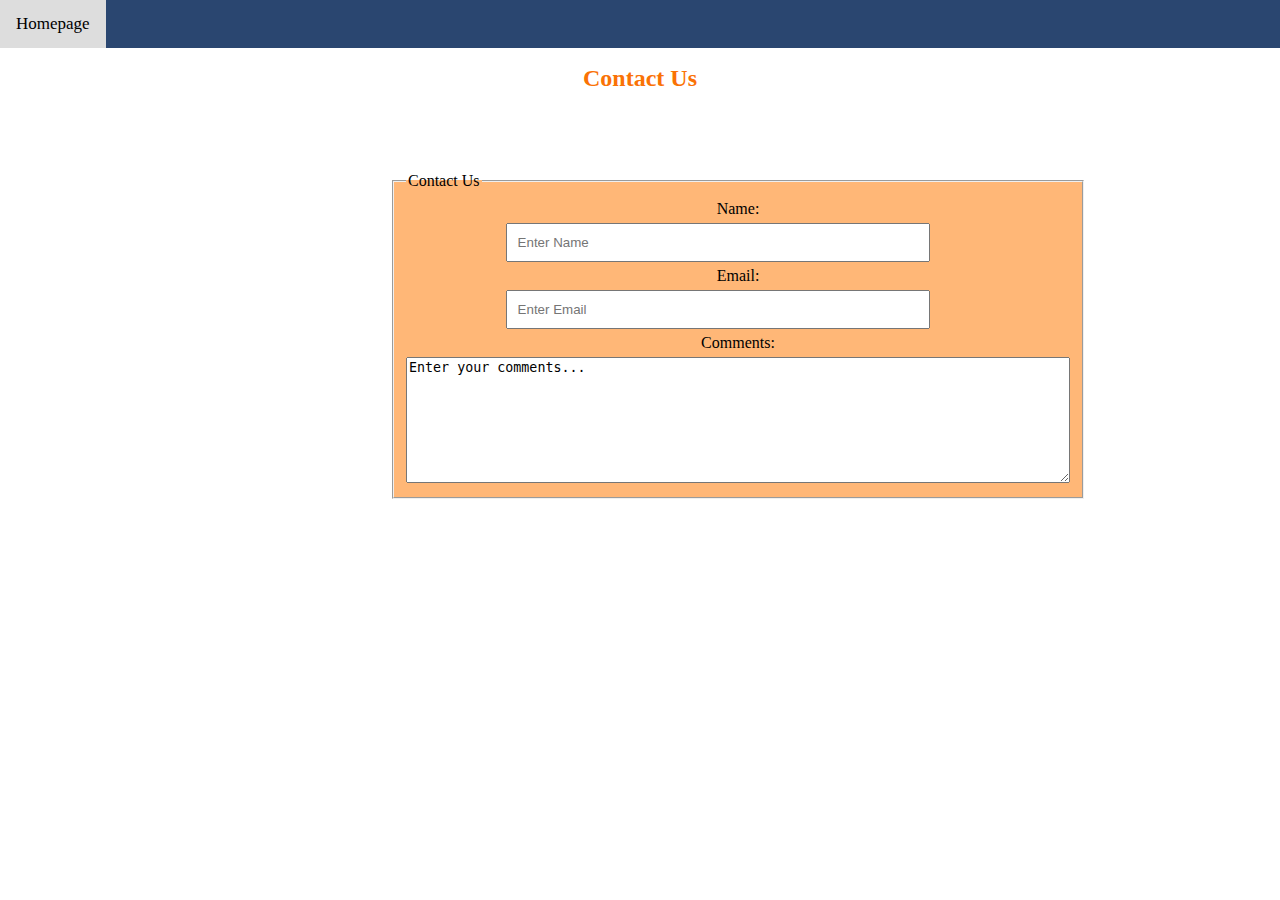
<file: contact.html>
<!DOCTYPE html>
<html lang="en" dir="ltr">
  <head>
    <meta charset="utf-8">
    <title>Contact Us</title>
    <link rel="stylesheet" type="text/css" href="./styles.css">
  </head>
  <body>
    
      <div class="topnav">
        <a href="./index.html">Homepage</a>
      </div>
      <h2 class="contact">Contact Us</h2>
    <div class="contactbody">
        
      <form action="index.html" method="post">
        <fieldset class="contactus">
          <legend>Contact Us</legend>
          <div class="name">Name:</div>
            <input class="c" type="text" name="name" size="15" maxlength="30" placeholder="Enter Name"/>
      
          <div class="email">Email:</div>
            <input class="c" type="email" name="email" size="15" maxlength="40" placeholder="Enter Email"/>
      
          <div class="comments">Comments:</div>
            <textarea name="comments" rows="8" cols="80">Enter your comments...</textarea>
        </fieldset>
      </form>
     </div>   
  </body>
</html>
</file>
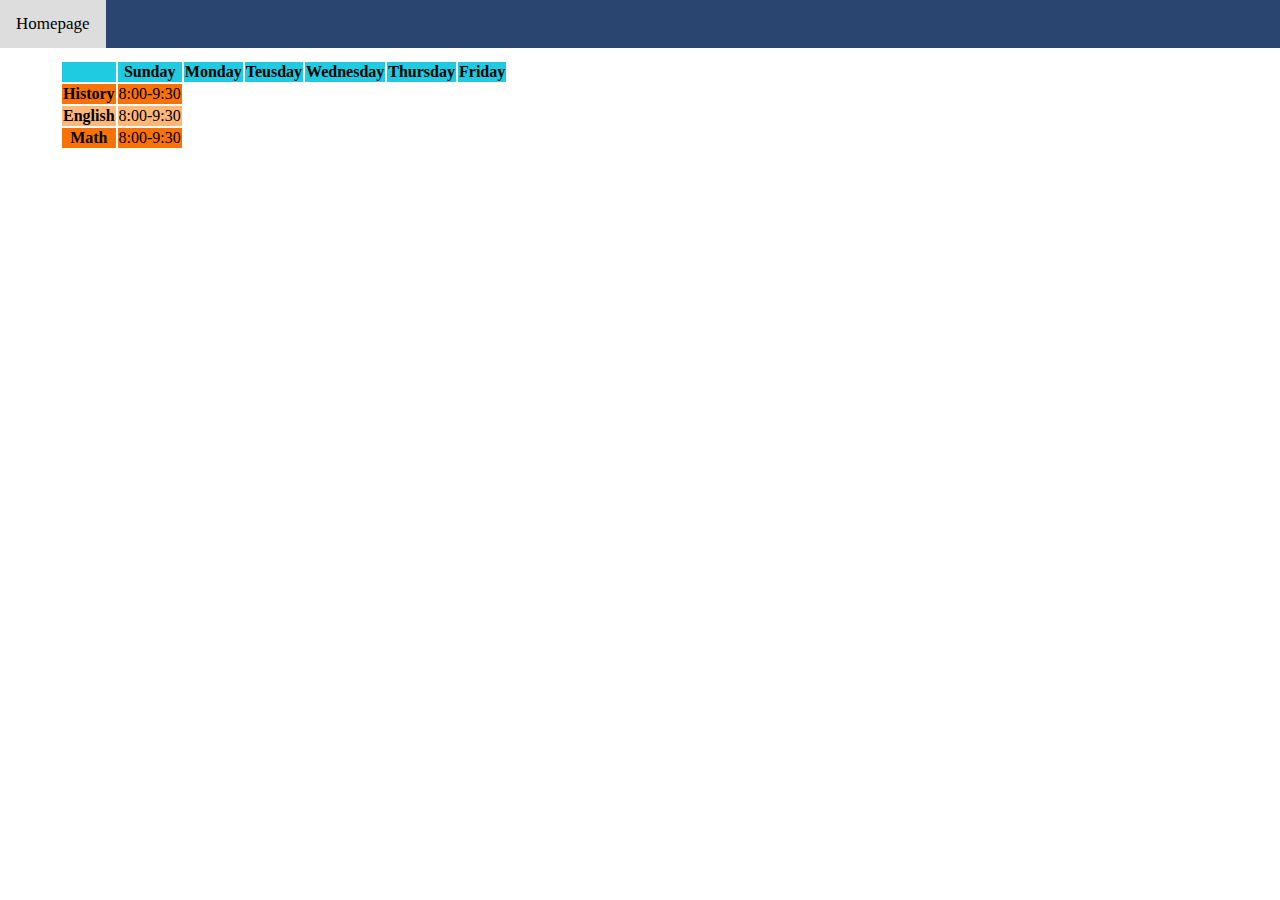
<file: schedule.html>
<!DOCTYPE html>
<html lang="en" dir="ltr">
  <head>
    <meta charset="utf-8">
    <title>Schedule</title>
    <link rel="stylesheet" type="text/css" href="./styles.css">
  </head>
  <body>
    <div class="topnav">
      <a href="./index.html">Homepage</a>
    </div>
    <table>
      <tr class="main">
        <th scope="col"></th>
        <th scope="col">Sunday</th>
        <th scope="col">Monday</th>
        <th scope="col">Teusday</th>
        <th scope="col">Wednesday</th>
        <th scope="col">Thursday</th>
        <th scope="col">Friday</th>
      </tr>
      <tr class="history">
        <th scope="row">History</th>
        <td>8:00-9:30</td>
      </tr>
      <tr class="english">
        <th scope="row">English</th>
        <td>8:00-9:30</td>
      </tr>
      <tr class="math">
        <th scope="row">Math</th>
        <td>8:00-9:30</td>
      </tr>
    </table>

  </body>
</html>
</file>
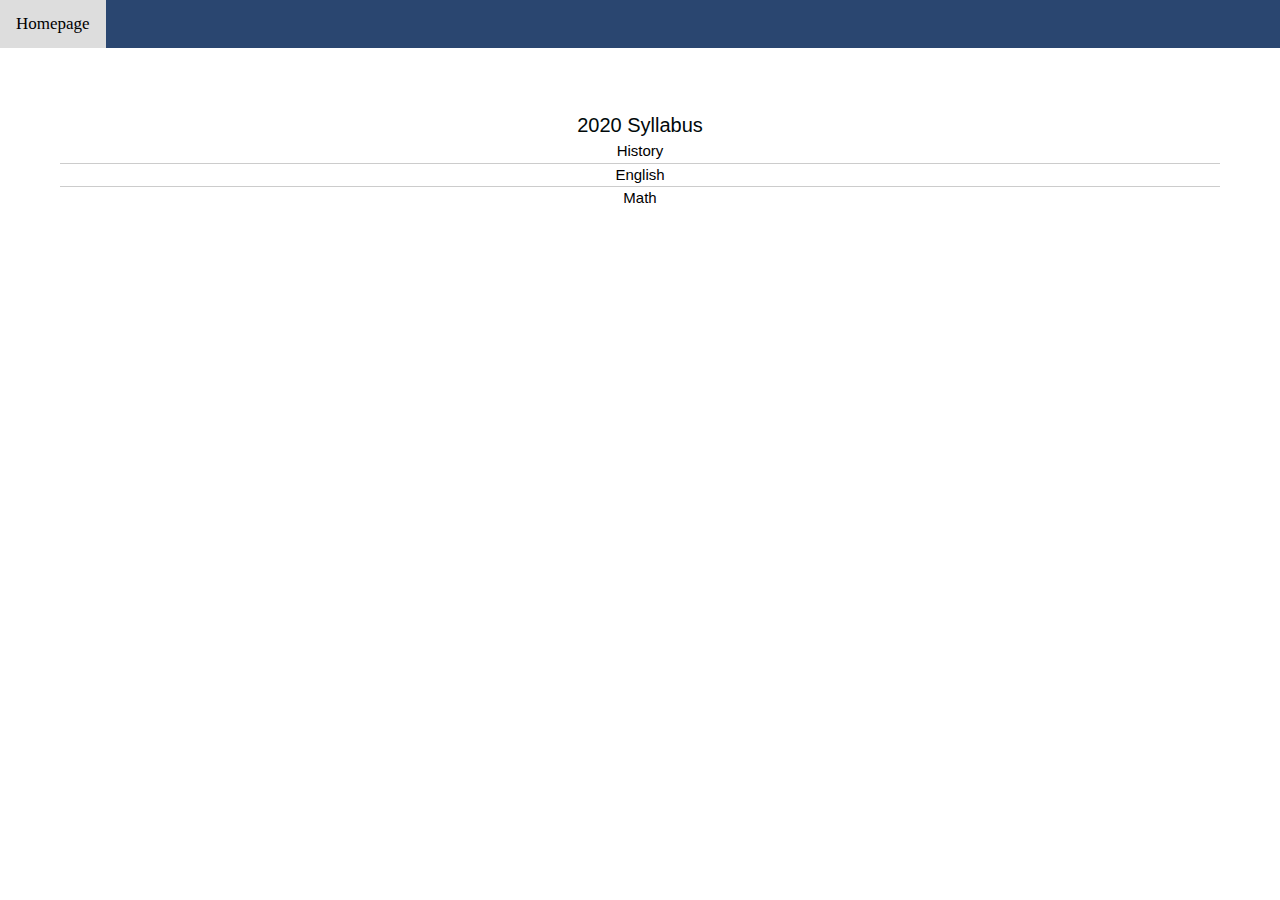
<file: syllabus.html>
<!DOCTYPE html>
<html lang="en" dir="ltr">
  <head>
    <meta charset="utf-8">
    <title>Syllabus</title>

    
    <link rel="stylesheet" type="text/css" href="./styles.css">
  </head>
  <body>
    <div class="topnav">
      <a href="./index.html">Homepage</a>
      </div>
      <div class="list">
    <h1 class="SY">2020 Syllabus</h1>
    <ul>
      <li>History</li>
      <li>English</li>
      <li>Math</li>
    </ul>
    </div>

  </body>
</html>
</file>
<file: styles.css>
/* Color Palette 
#1ECBE1 blue
#E1341E red
#FFFFFF white
#01090A black
#FA7205 orange
#2A4670 navy
#FFB777 light orange
*/

body {
  margin: 0%;
  /* Why when I do this does my whole site become not centered? 
  width: 700px; */
}
body, li {
  font-family: cursive;

}

h1 {
  font-style: normal;
  font-family: cursive;
  font-weight: bold;
  color: #01090A;
  
}

.coursedetails {
  text-align: center;
}

p {
  color: #2A4670;
  font-size: 16pt;

}

.coursetitle {
text-align: center;
color: #FA7205;

}

.webdevimage {
  margin-left: auto;
  margin-right: auto;
  display: block;
  width: 50%;
}

.topnav {
  background-color: #2A4670;
  overflow: hidden;
  position: fixed; /* Set the navbar to fixed position */
  top: 0; /* Position the navbar at the top of the page */
  width: 100%; /* Full width */
  
}

/* Style the links inside the navigation bar */
.topnav a {
  float: left;
  color:#1ECBE1;
  text-align: center;
  padding: 14px 16px;
  text-decoration: none;
  font-size: 17px;
  
}

/* Change the color of links on hover */
.topnav a:hover {
  background-color: #ddd;
  color: black;
}

/* Add a color to the active/current link */
.topnav a.active {
  background-color: #4CAF50;
  color: white;
}

.loginform {
padding: 60px;
padding-bottom: 0px;
align-content: center;
width: 500px;
margin: auto;

}


input[type="button"] {
  margin-left: 29%;
  width: 200px;
  padding: 10px;
}

input.t {
  padding: 10px;
  width: 400px;
  margin-left: 5%;
}

.uspass {
  padding: 5px;
  text-align: center;
}

fieldset.login {
  background-color: #FFB777;
}

.loginform input:hover {
  background-color: #1ECBE1 ;
  color: black;
}

.contactbody {
  padding: 60px;
  width: 500px;
  margin: auto;
}
/* Why won't the contact us form center? */

.name, .email, .comments {
  padding: 5px;
  text-align: center;
}

input.c {
  padding: 10px;
  width: 400px;
  margin-left: 15%;
}

h2.contact {
  text-align: center;
  color: #FA7205; 
  padding-top: 45px;

}

fieldset.contactus{
  background-color: #FFB777;
}

.contactbody input:hover {
  background-color: #1ECBE1 ;
  color: black;
}

.contactbody textarea:hover {
  background-color: #1ECBE1 ;
  color: black;
}

.list {
  text-align: center;
  padding: 60px;
}
h1.SY
 {
  font: 200 20px/1.5 Helvetica, Verdana, sans-serif;
  margin: 0;
  padding-top: 50px;
}

ul {
  list-style-type: none;
  margin: 0;
  padding: 0;
}

li {
  font: 150 15px/1.5 Helvetica, Verdana, sans-serif;
  border-bottom: 1px solid #ccc;
}

li:last-child {
  border: none;
}

table {
  text-emphasis: center;
  padding: 60px;

}

tr.main {
  background-color: #1ECBE1;
}

tr.english {
  background-color: #FFB777;
}

tr.history {
  background-color: #FA7205;

}

tr.math {
  background-color: #FA7205;
}
</file>
